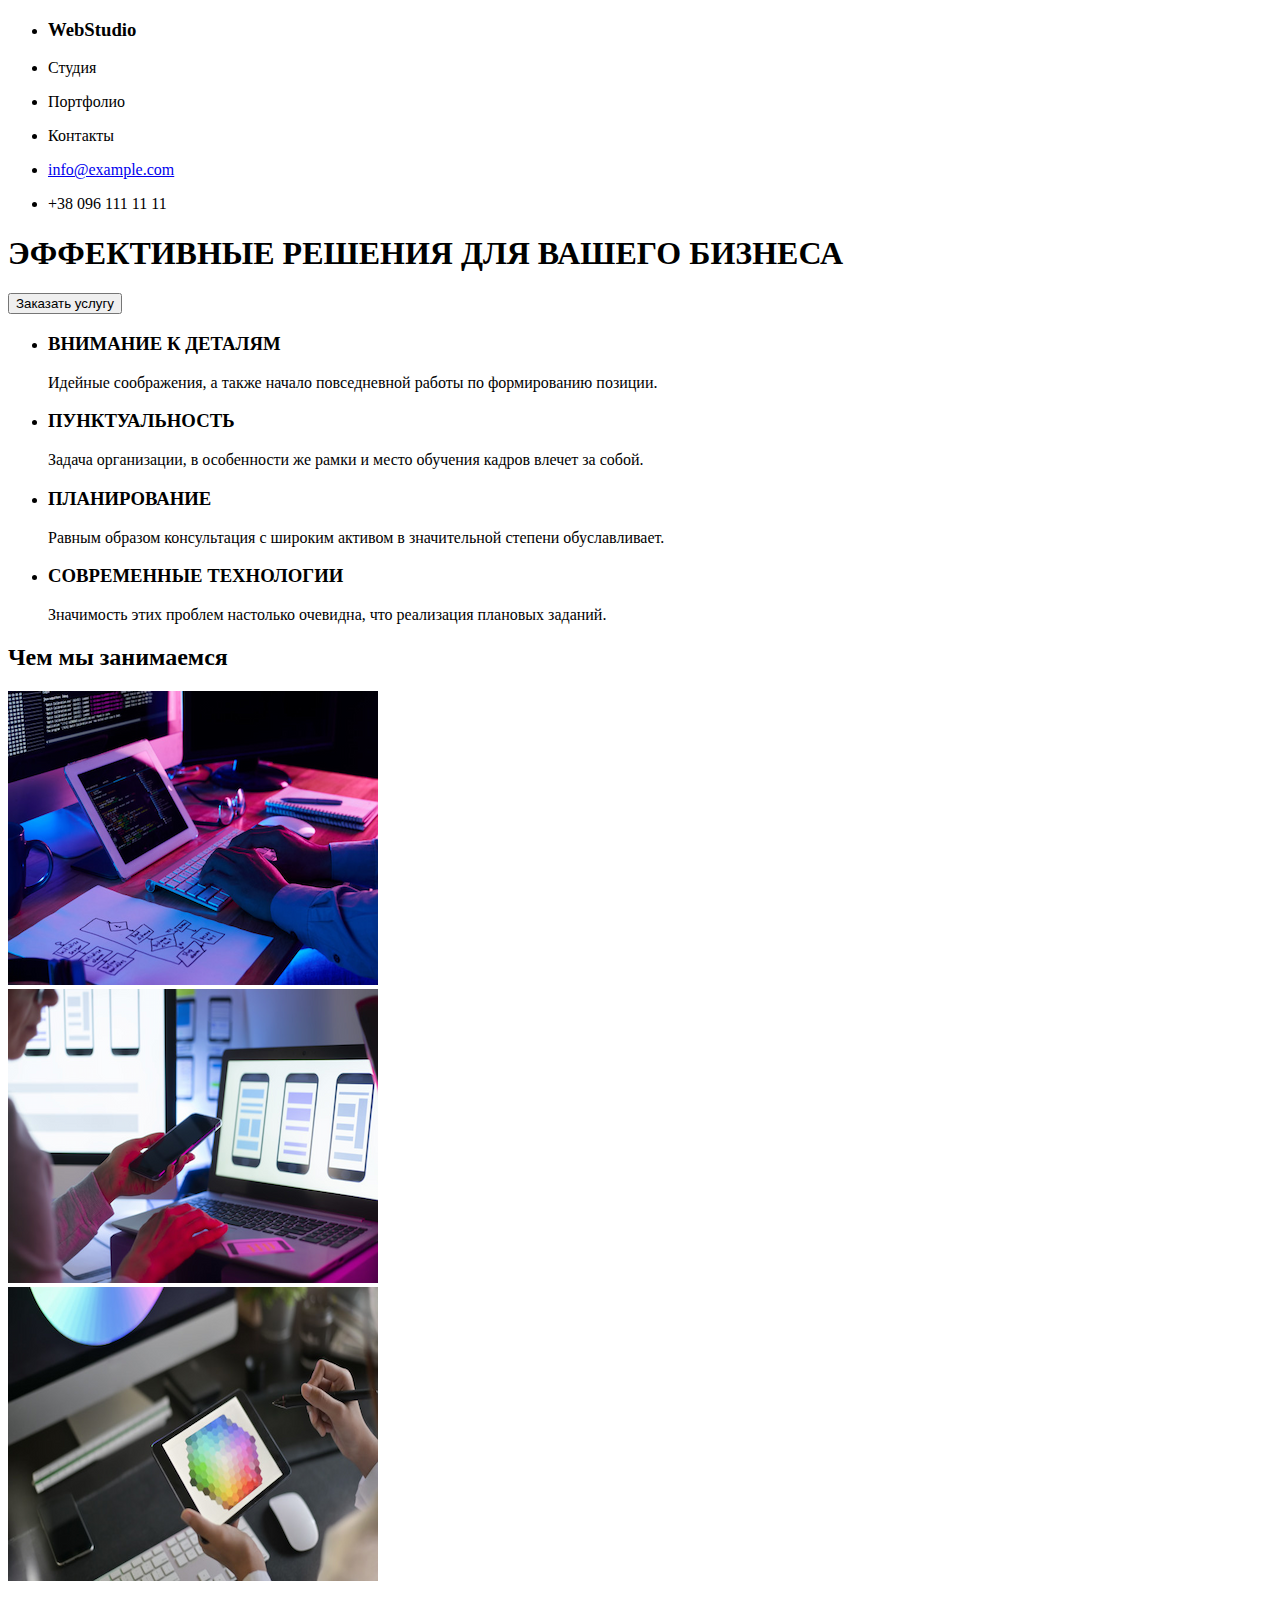
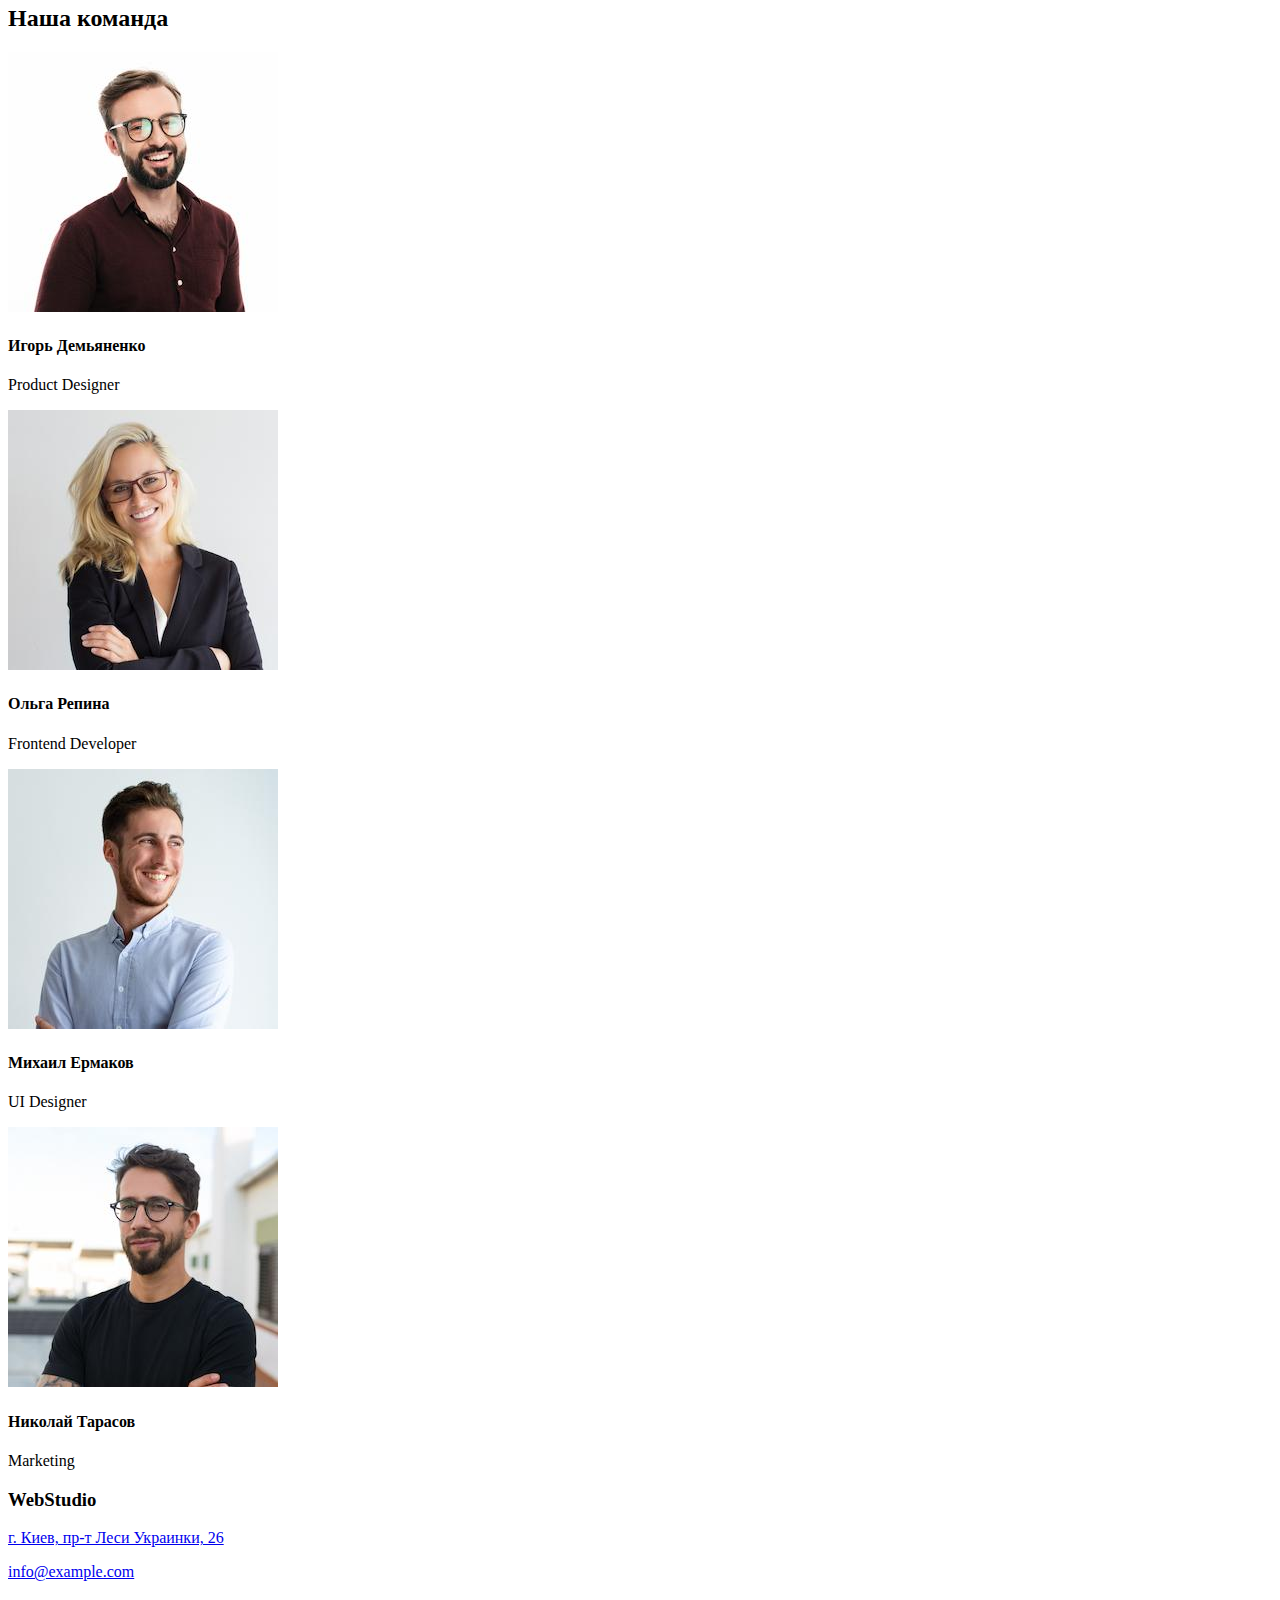
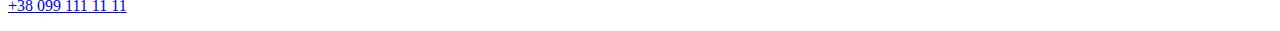
<file: index.html>
<!DOCTYPE html>
<html lang="en">
<head>
    <meta charset="UTF-8">
    <meta http-equiv="X-UA-Compatible" content="IE=edge">
    <meta name="viewport" content="width=device-width, initial-scale=1.0">
    <title>Document</title>
</head>
<body>
    <!-- Главная -->
    <div>
        <!-- Верхняя линия -->
        <div>
            <ul>
                <li>
                    <h3>WebStudio</h3>
                </li>
                <li>
                    <p>Студия</p>
                </li>
                <li>
                    <p>Портфолио</p>
                </li>
                <li>
                    <p>Контакты</p>
                </li>
                <li>
                    <p>
                        <a href="mailto:info@example.com" class="contact-link">info@example.com</a>
                    </p>
                </li>
                <li>
                    <p>+38 096 111 11 11</p>
                </li>
            </ul>
        </div>
        <!-- Шапка -->
        <div>
            <h1>ЭФФЕКТИВНЫЕ РЕШЕНИЯ ДЛЯ ВАШЕГО БИЗНЕСА</h1>
            <form action="style"><button>Заказать услугу</button></form> 
        </div>
        <!-- Особенности -->
        <div>
            <ul>
                <li>
                    <h3>ВНИМАНИЕ К ДЕТАЛЯМ</h3>
                    <p>
                        Идейные соображения, а также начало повседневной работы по формированию позиции.
                    </p>
                </li>
                <li>
                    <h3>ПУНКТУАЛЬНОСТЬ</h3>
                    <p>
                        Задача организации, в особенности же рамки и место обучения кадров влечет за собой.
                    </p>
                </li>
                <li>
                    <h3>ПЛАНИРОВАНИЕ</h3>
                    <p>
                        Равным образом консультация с широким активом в значительной степени обуславливает.
                    </p>
                </li>
                <li>
                    <h3>СОВРЕМЕННЫЕ ТЕХНОЛОГИИ</h3>
                    <p>
                        Значимость этих проблем настолько очевидна, что реализация плановых заданий.
                    </p>
                </li>
            </ul>    
        </div>
        <!-- Чем мы занимаемся -->
        <div>
            <h2>Чем мы занимаемся</h2>
            <section>
                <img src="img/office-programmer.png" width="370px" alt="office programmer">
            </section>
            <section>
                <img src="img/web-designer-work.png" width="370px" alt="web designer work">
            </section>
            <section>
                <img src="img/color-palette-programmer.png" width="370px" alt="color palette programmer">
            </section>
        </div>
        <!-- Наша команда -->
        <div>
            <h2>Наша команда</h2>
            <section>
                <img src="img/Игорь-Демьяненко.jpg" alt="Игорь-Демьяненко">
                <h4>Игорь Демьяненко</h4>
                    <p>
                        Product Designer
                    </p>
            </section>
            <section>
                <img src="img/Ольга-Репина.jpg" alt="Ольга-Репина">
                <h4>Ольга Репина</h4>
                    <p>
                        Frontend Developer
                    </p>
            </section>
            <section>
                <img src="img/Николай-Тарасов.jpg" alt="Николай-Тарасов">
                <h4>Михаил Ермаков</h4>
                    <p>
                        UI Designer
                    </p>
            </section>
            <section>
                <img src="img/Михаил-Ермаков.jpg" alt="Михаил-Ермаков">
                <h4>Николай Тарасов</h4>
                    <p>
                        Marketing
                    </p>
            </section>         
        </div>
        <!-- Подвал -->
        <div>
            <h3>WebStudio</h3>
                <div>
                    <p>
                        
                        <a href="https://www.google.com/maps/place/%D0%B1%D1%83%D0%BB.+%D0%9B%D0%B5%D1%81%D0%B8+%D0%A3%D0%BA%D1%80%D0%B0%D0%B8%D0%BD%D0%BA%D0%B8,+26,+%D0%9A%D0%B8%D0%B5%D0%B2,+%D0%A3%D0%BA%D1%80%D0%B0%D0%B8%D0%BD%D0%B0,+02000/@50.4265807,30.5361971,17z/data=!3m1!4b1!4m5!3m4!1s0x40d4cf0e033ecbe9:0x57a4dffefec77da0!8m2!3d50.4265807!4d30.5383858?hl=ru&authuser=0" class="contact-link">г. Киев, пр-т Леси Украинки, 26</a>
                    </p>
                    <p>
                        
                        <a href="mailto:info@example.com" class="contact-link">info@example.com</a>
                    </p>
                    <p>
                        
                        <a href="tel:+380991111111" class="contact-link">+38 099 111 11 11</a>
                    </p>
                </div>           
        </div>
        <!-- Указатели -->
        <div>

        </div>
    </div>
    
</body>
</html>
</file>
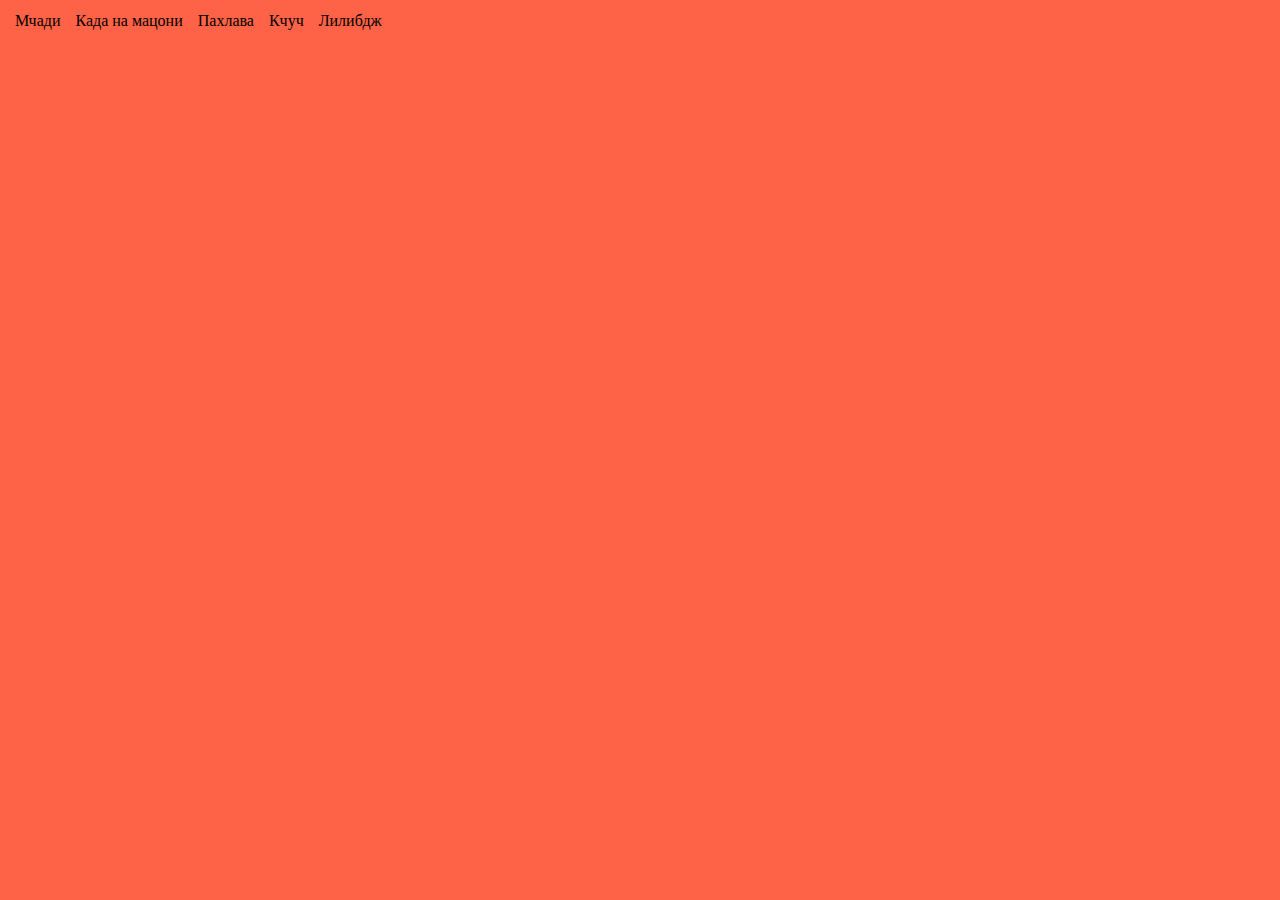
<file: main.html>
<!DOCTYPE html>
<html lang="en">
<head>
    <meta charset="UTF-8">
    <meta http-equiv="X-UA-Compatible" content="IE=edge">
    <meta name="viewport" content="width=device-width, initial-scale=1.0">
    <title>Document</title>
    <link rel="stylesheet" href="./styles/main.css">
    <link
      href="https://fonts.googleapis.com/css2?family=Tangerine:wght@700&display=swap"
      rel="stylesheet"
    />
</head>
<body>
  <ul class="hr">
    <li>Мчади</li>
    <li>Када на мацони</li>
    <li>Пахлава</li>
    <li>Кчуч</li>
    <li>Лилибдж</li>
   </ul>
</body>
</html>
</file>
<file: styles/main.css>
body {
    background-color: tomato;
}
 .title {
    font-family: 'Tangerine', cursive;

  }
  .hr {
    margin: 0; /* Обнуляем значение отступов */
    padding: 4px; /* Значение полей */
  }
  .hr li {
    display: inline; /* Отображать как строчный элемент */
    margin-right: 5px; /* Отступ слева */
   
    padding: 3px; /* Поля вокруг текста */
  }
</file>
